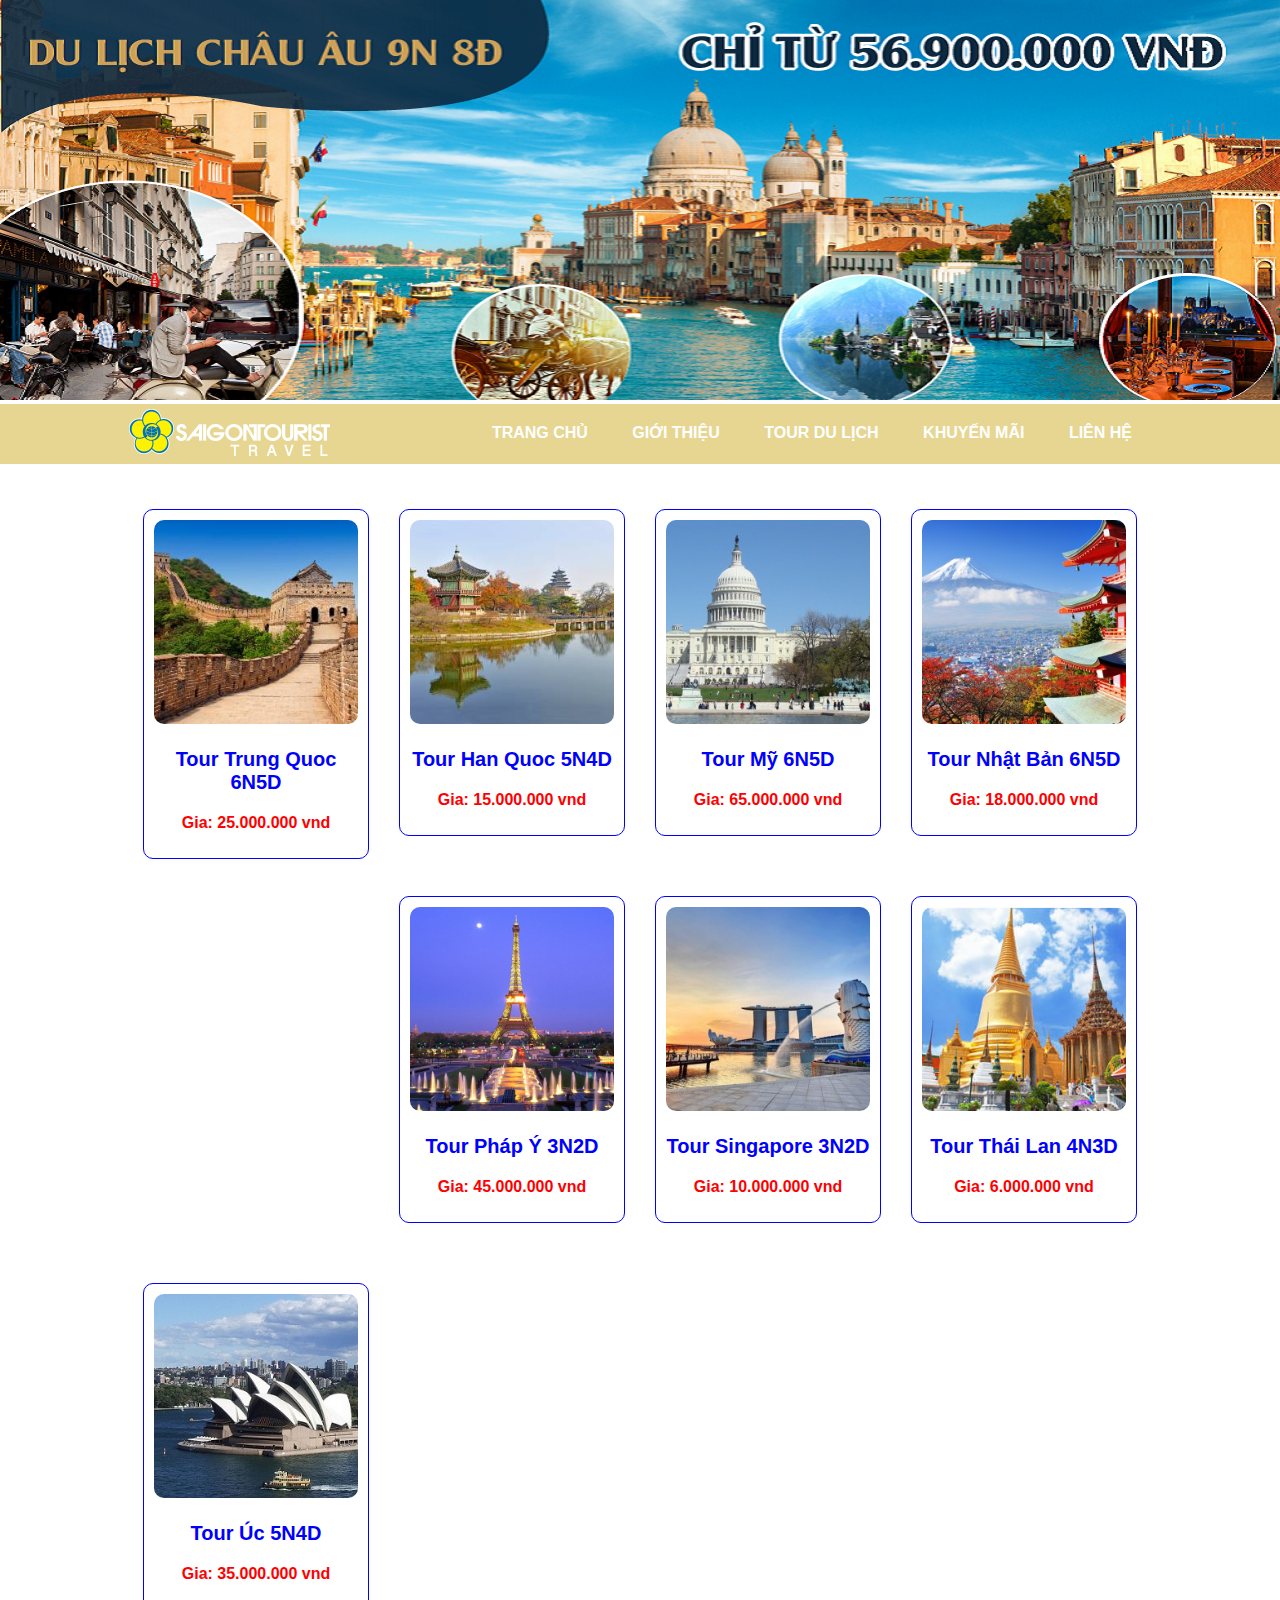
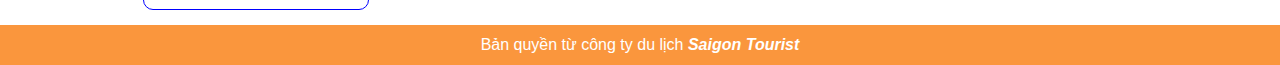
<file: index.html>
<!doctype html>
<html>
<head>
<meta charset="utf-8">
<title>Saigon Tourist</title>
<link rel="stylesheet" href="CSS/css.css">
	<link rel="stylesheet" href="lienhe.html">
	<link rel="icon" href="img/favicon.png" type="image/x-icon">
</head>
<body>
<div class="banner"> <img src="img/banner.png" alt="" class="img-100"> </div>
<header>
  <div class="container">
    <div class="logo"><a href="index.html"><img src="img/logo.png" alt=""> </a></div>
    <div class="menu"> <a href="index.html">trang chủ</a> <a href="#">giới thiệu</a> <a href="#">tour du lịch</a> <a href="#">khuyến mãi</a> <a href="lienhe.html">liên hệ</a> </div>
  </div>
</header>
<!--xong phan header -->
	
<main>
	<div class="container">
	<div class="w-25">
		<div class="vien"><img src="img/china.jpg" alt="" class="img-100 bogoc">
		<p class="tour">Tour Trung Quoc 6N5D</p>
		<p class="gia">Gia: 25.000.000 vnd</p>
		</div>
		</div>
		
		<div class="w-25">
		<div class="vien"><img src="img/hàn.jpg" alt="" class="img-100 bogoc">
		<p class="tour">Tour Han Quoc 5N4D</p>
		<p class="gia">Gia: 15.000.000 vnd</p>
		</div>
		</div>
		
		<div class="w-25">
		<div class="vien"><img src="img/mỹ.jpg" alt="" class="img-100 bogoc">
		<p class="tour">Tour Mỹ 6N5D</p>
		<p class="gia">Gia: 65.000.000 vnd</p>
		</div>
		</div>
		
		<div class="w-25">
		<div class="vien"><img src="img/nhật.jpg" alt="" class="img-100 bogoc">
		<p class="tour">Tour Nhật Bản 6N5D</p>
		<p class="gia">Gia: 18.000.000 vnd</p>
		</div>
		</div>
		
		<div class="w-25">
		<div class="vien"><img src="img/pháp.jpg" alt="" class="img-100 bogoc">
		<p class="tour">Tour Pháp Ý 3N2D</p>
		<p class="gia">Gia: 45.000.000 vnd</p>
		</div>
		</div>
		
		<div class="w-25">
		<div class="vien"><img src="img/singapore.jpg" alt="" class="img-100 bogoc">
		<p class="tour">Tour Singapore 3N2D</p>
		<p class="gia">Gia: 10.000.000 vnd</p>
		</div>
		</div>
		
		<div class="w-25">
		<div class="vien"><img src="img/thai lan.jpg" alt="" class="img-100 bogoc">
		<p class="tour">Tour Thái Lan 4N3D</p>
		<p class="gia">Gia: 6.000.000 vnd</p>
		</div>
		</div>
		
		<div class="w-25">
		<div class="vien"><img src="img/Úc.jpg" alt="" class="img-100 bogoc">
		<p class="tour">Tour Úc 5N4D</p>
		<p class="gia">Gia: 35.000.000 vnd</p>
		</div>
		</div>
	
	</div>
	</main>
	<footer>
	
		<p>Bản quyền từ công ty du lịch <b><i> Saigon Tourist </i></b></p>
	
	</footer>
	
	</body>
</html>
</file>
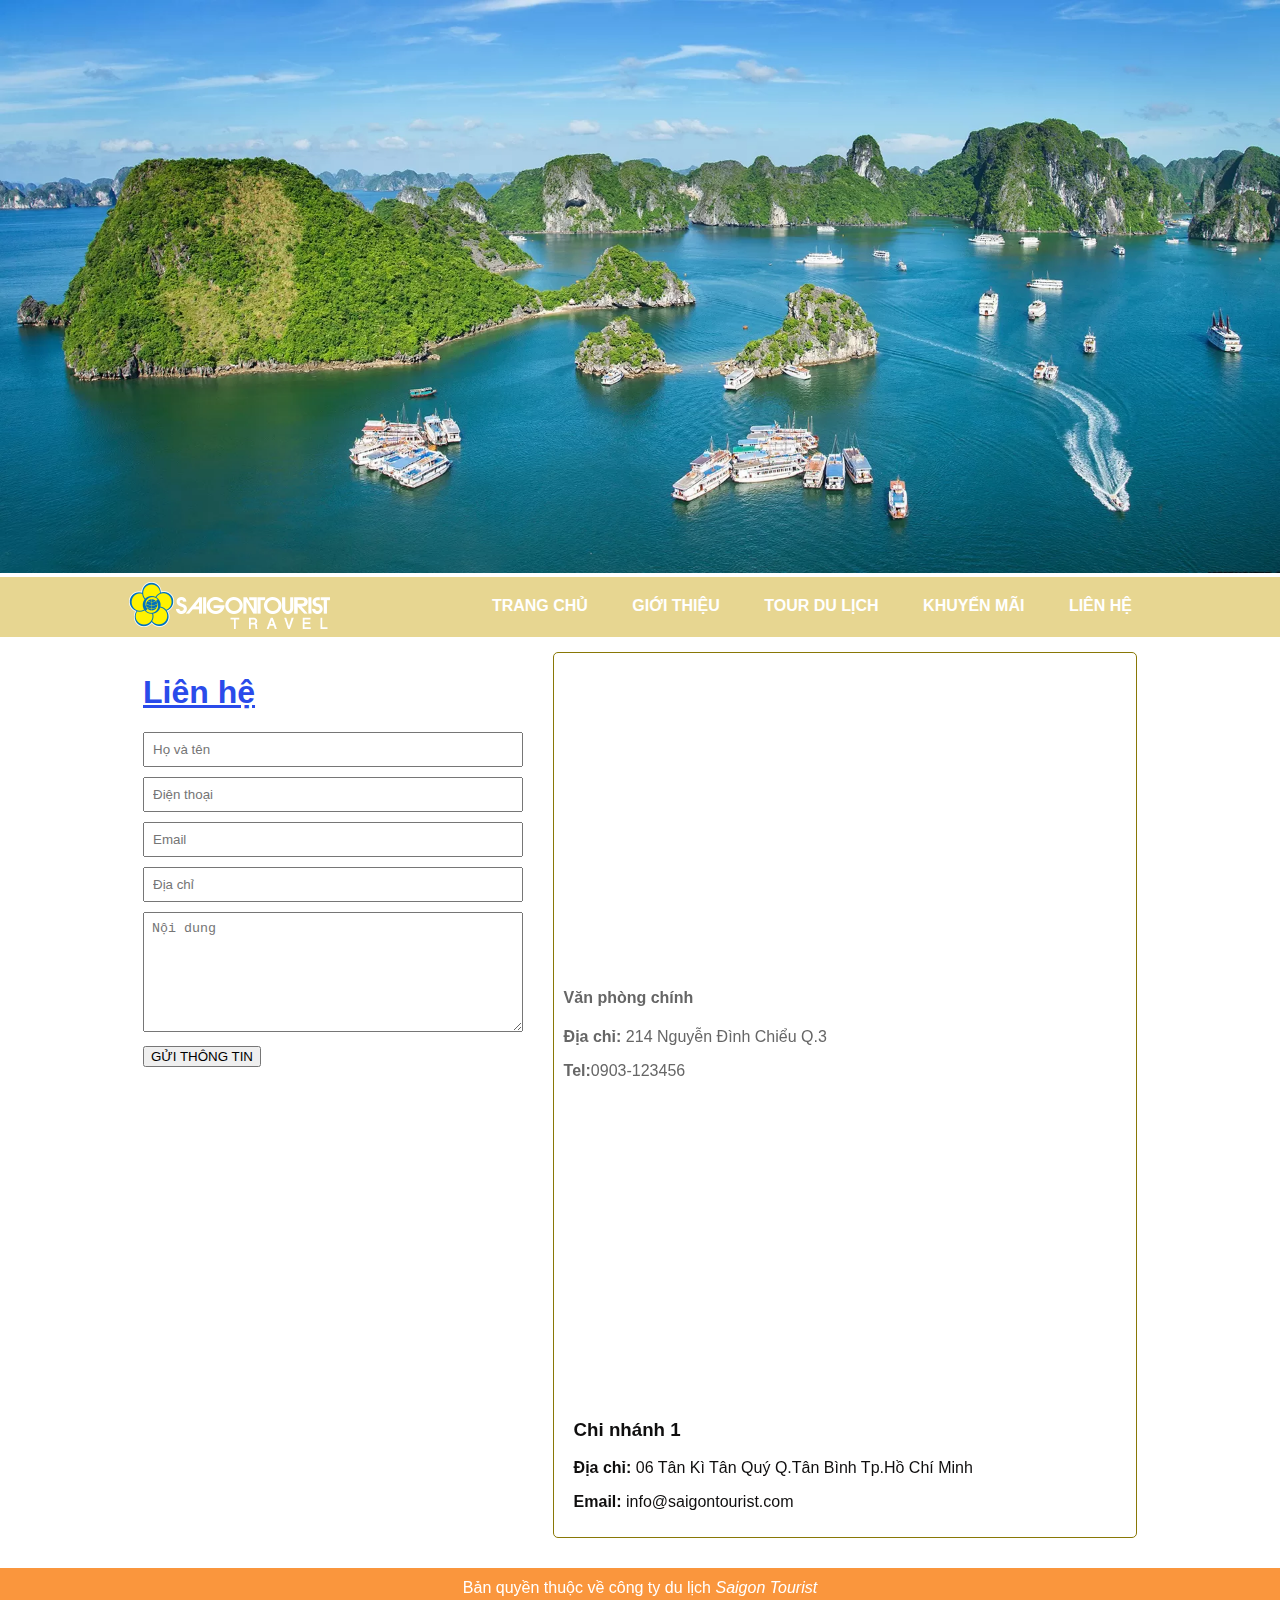
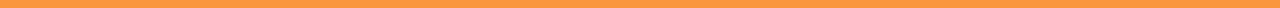
<file: lienhe.html>
<!doctype html>
<html>
<head>
<meta charset="utf-8">
<title>Saigon Tourist</title>
<link rel="stylesheet" href="CSS/css.css">
	<link rel="icon" href="img/favicon.png" type="image/x-icon">
</head>
<body>
<div class="banner"> <img src="img/banner-04.webp" alt="" class="img-100"> </div>
<header>
  <div class="container">
    <div class="logo"><a href="index.html"><img src="img/logo.png" alt=""> </a></div>
    <div class="menu"> <a href="index.html">trang chủ</a> <a href="#">giới thiệu</a> <a href="#">tour du lịch</a> <a href="#">khuyến mãi</a> <a href="lienhe.html">liên hệ</a> </div>
  </div>
</header>
<!--xong phan header -->
	<main>
	<div class="container">
	<div class="w-40">
		<h1 class="text-xanh"><u>Liên hệ</u></h1>
		<form action="#">
		<input type="text" class="form-control" placeholder="Họ và tên">
		<input type="tel" class="form-control" placeholder="Điện thoại">
			<input type="email" class="form-control" placeholder="Email">
			<input type="text" class="form-control" placeholder="Địa chỉ">
			<textarea name="Message" class="form-control" placeholder="Nội dung" style="height:120px"></textarea>
		<button type="submit" class="btn">GỬI THÔNG TIN</button>
			
		</form>
		</div>
		<div class="w-60">
		<div class="vien-xam">
			<iframe src="https://www.google.com/maps/embed?pb=!1m18!1m12!1m3!1d3919.424773938!2d106.68743227485692!3d10.778742589370157!2m3!1f0!2f0!3f0!3m2!1i1024!2i768!4f13.1!3m3!1m2!1s0x31752f3a9dea4e07%3A0x8d370eb90fc8de21!2zMjE0IE5ndXnhu4VuIMSQw6xuaCBDaGnhu4N1LCBQaMaw4budbmcgNiwgUXXhuq1uIDMsIEjhu5MgQ2jDrSBNaW5oLCBWaWV0bmFt!5e0!3m2!1sen!2s!4v1749481920770!5m2!1sen!2s"
			width="100%" height="300" style="border:0;" allowfullscreen="" loading="lazy" referrerpolicy="no-referrer-when-downgrade"></iframe>
			<h4>Văn phòng chính</h4>
			<p><b>Địa chỉ:</b> 214 Nguyễn Đình Chiểu Q.3</p>
			<p><b>Tel:</b>0903-123456</p>
			
			<div class="vienxam">
			<iframe src="https://www.google.com/maps/embed?pb=!1m18!1m12!1m3!1d3919.0965274209393!2d106.63201138178648!3d10.803918661877333!2m3!1f0!2f0!3f0!3m2!1i1024!2i768!4f13.1!3m3!1m2!1s0x3175295a715fa2fb%3A0xa85f7fc3936c5e02!2zNiDEkC4gVMOibiBL4buzIFTDom4gUXXDvSwgUGjGsOG7nW5nIDEzLCBUw6JuIELDrG5oLCBI4buTIENow60gTWluaCwgVmnhu4d0IE5hbQ!5e0!3m2!1svi!2s!4v1749271917001!5m2!1svi!2s" width="100%" height="300" style="border:0;" allowfullscreen="" loading="lazy" referrerpolicy="no-referrer-when-downgrade"></iframe>
		<h3 style="padding-left: 10px; color: #0F0E0E" >Chi nhánh 1</h3>
		<p style="padding-left: 10px; color: #0F0E0E"><b>Địa chỉ: </b> 06 Tân Kì Tân Quý Q.Tân Bình Tp.Hồ Chí Minh</p>
		<p style="padding-left: 10px; color: #0F0E0E"><b>Email: </b> info@saigontourist.com</p>
		</div>	
																																	 </div></div>
	</div>
	</main>

	<footer>
	<p>Bản quyền thuộc về công ty du lịch<i> Saigon Tourist</i></p>
	</footer>
	
	</body>
</html>
</file>
<file: CSS/css.css>
@charset "utf-8";
/* CSS Document */
*{box-sizing: border-box}
.container{width: 80%;margin: 0 auto}

body{font-family: Gotham, "Helvetica Neue", Helvetica, Arial, "sans-serif";font-size: 16px;color: #666666;margin: 0}

.img-100{width: 100%;height: auto}

header{width: 100%; height: 60px; background-color: #E7D691}

.logo{float: left}

.menu{float: right;padding-top: 20px}

.menu a{padding: 10px 20px;text-decoration: none;text-transform: uppercase;color: white;font-weight: 600}

.menu a:hover{color: blue}

main{width: 100%; min-height: 500px}

.w-25{width: 25%;padding: 15px; float:left}

.vien{width: 100%; min-height: 150px; border: 1px solid blue; border-radius: 10px;padding: 10px;text-align: center;margin-top: 30px}

.bogoc{border-radius: 10px}

.tour{font-size: 20px;color: blue;font-weight: 600}

.gia{color: red;font-weight: 600}

footer {
width: 100%; height: 40px; background-color: #FA963D;clear: both; text-align: center; color: white; line-height: 40px; font-weight: 600px
}

.form-control{
	padding:8px; margin-bottom:10px; width: 100%
}
.nut{
	padding:10px 20px; border-radius:20px; background-color:#EDBA5E;color:white;border:none;cursor:pointer
}
.nut:hover{
	background-color:#EDBA5E
	}
.btn:hover{
	background-color:darkred
}
.w-40{
	width:40%; padding:15px;float:left
}
.w-60{
	width:60%;padding:15px;float:left
}
.text-xanh{
	color:#2A4BEA
}
.vien-xam{
	width: 100%; min-height: 300px; border: 1px solid #897806; border-radius: 5px; padding:10px;margin-bottom: 15px
}
</file>
